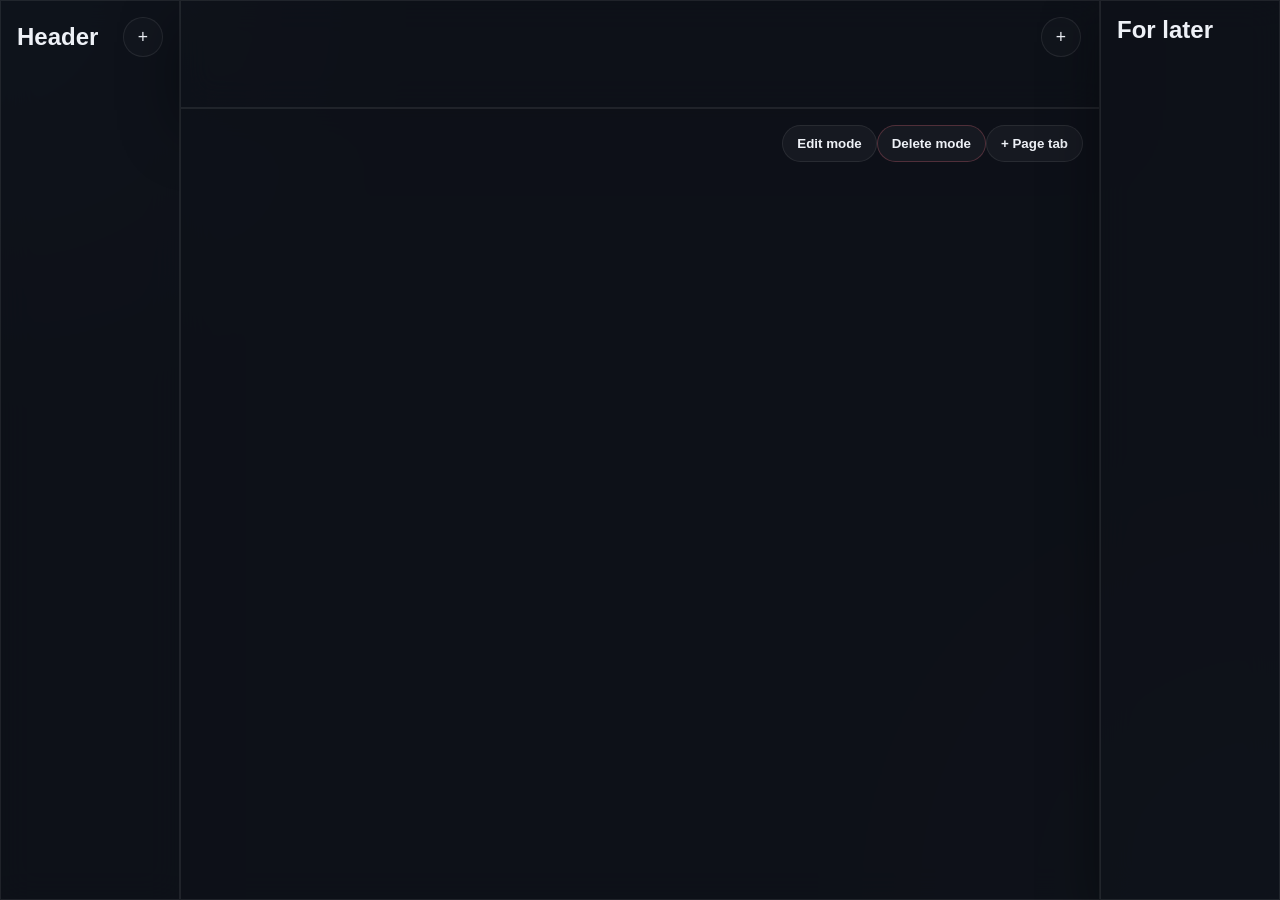
<file: index.html>
<!DOCTYPE html>
<html lang="en">
<head>
  <meta charset="UTF-8" />
  <meta name="viewport" content="width=device-width, initial-scale=1.0" />
  <title>MediaCenter</title>
  <link rel="stylesheet" href="styles.css" />
</head>
<body>
  <div class="app-shell">
    <aside class="panel panel-left">
      <div class="panel-head">
        <div>
          <h1>Header</h1>
        </div>
        <button class="icon-button ghost" id="addHeaderBtn" type="button" aria-label="Add header">+</button>
      </div>

      <nav class="header-list" id="headerList" aria-label="Header list"></nav>

    </aside>

    <header class="top-bar">
      <div class="tab-stack" id="topTabStack"></div>

      <div class="top-links" id="topLinks"></div>

      <button class="icon-button ghost" id="addQuickLinkBtn" type="button" aria-label="Add quick link">+</button>
    </header>

    <main class="viewer">
      <section class="viewer-toolbar">
        <div id="activeHeaderTitle" aria-hidden="true"></div>

        <div class="toolbar-actions">
          <button class="pill-button" id="editModeBtn" type="button">Edit mode</button>
          <button class="pill-button danger" id="deleteModeBtn" type="button">Delete mode</button>
          <button class="pill-button" id="addTabBtn" type="button">+ Page tab</button>
        </div>
      </section>

      <section class="page-tabs" id="pageTabs" aria-label="Viewer tabs"></section>

      <section class="video-grid" id="videoGrid" aria-label="Video queue"></section>

      <section class="empty-state" id="emptyState">
      </section>
    </main>

    <aside class="panel panel-right">
      <div class="panel-head">
        <div>
          <h1>For later</h1>
        </div>
      </div>

      <div class="saved-list" id="savedList"></div>
    </aside>
  </div>

  <template id="videoCardTemplate">
    <article class="video-card">
      <div class="thumb"></div>
      <h3></h3>
      <p></p>
    </article>
  </template>

  <script src="app.js"></script>
</body>
</html>
</file>
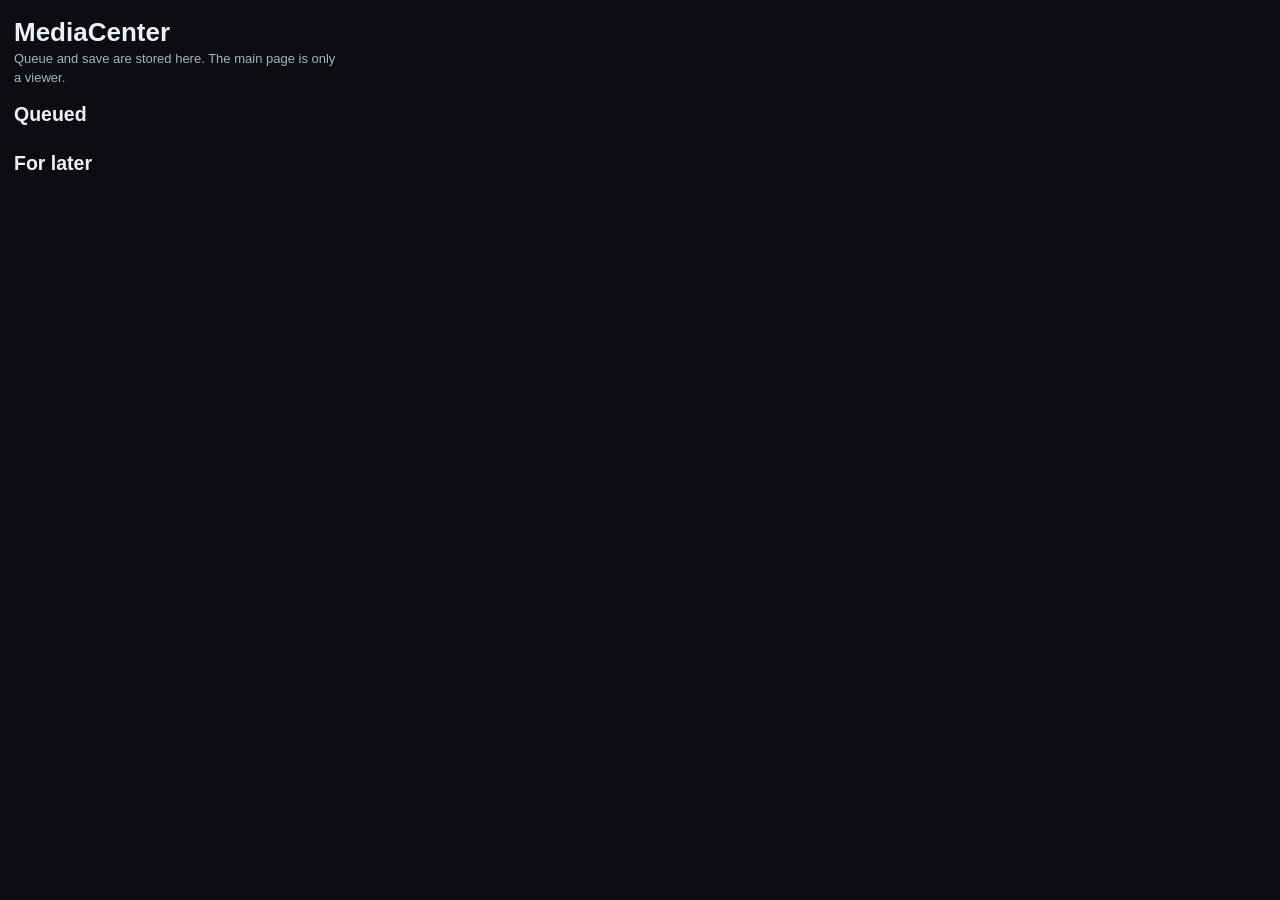
<file: extension/popup.html>
<!DOCTYPE html>
<html lang="en">
<head>
  <meta charset="UTF-8" />
  <meta name="viewport" content="width=device-width, initial-scale=1.0" />
  <title>MediaCenter Saver</title>
  <link rel="stylesheet" href="popup.css" />
</head>
<body>
  <main class="popup">
    <header>
      <h1>MediaCenter</h1>
      <p>Queue and save are stored here. The main page is only a viewer.</p>
    </header>

    <section>
      <h2>Queued</h2>
      <div id="queueList" class="list"></div>
    </section>

    <section>
      <h2>For later</h2>
      <div id="savedList" class="list"></div>
    </section>
  </main>

  <script src="popup.js"></script>
</body>
</html>
</file>
<file: styles.css>
:root {
  color-scheme: dark;
  --bg: #0b0d12;
  --panel: rgba(15, 18, 26, 0.92);
  --panel-strong: rgba(20, 24, 34, 0.96);
  --line: rgba(255, 255, 255, 0.08);
  --text: #eef1f7;
  --muted: #a9b1c3;
  --accent: #7dd3fc;
  --accent-strong: #38bdf8;
  --danger: #fb7185;
  --shadow: 0 22px 60px rgba(0, 0, 0, 0.4);
}

* {
  box-sizing: border-box;
}

html,
body {
  margin: 0;
  min-height: 100%;
  background:
    radial-gradient(circle at top left, rgba(56, 189, 248, 0.18), transparent 26%),
    radial-gradient(circle at bottom right, rgba(125, 211, 252, 0.12), transparent 30%),
    var(--bg);
  color: var(--text);
  font-family: "Aptos", "Segoe UI", sans-serif;
}

body {
  min-height: 100vh;
}

.app-shell {
  display: grid;
  grid-template-columns: clamp(180px, 10vw, 240px) minmax(0, 1fr) clamp(180px, 10vw, 240px);
  grid-template-rows: clamp(88px, 12vh, 124px) minmax(0, 1fr);
  min-height: 100vh;
}

.panel,
.top-bar,
.viewer {
  border: 1px solid var(--line);
  background: var(--panel);
  backdrop-filter: blur(16px);
}

.panel {
  display: flex;
  flex-direction: column;
  gap: 14px;
  padding: 16px;
  box-shadow: var(--shadow);
}

.panel-left {
  grid-column: 1;
  grid-row: 1 / span 2;
  border-right: 1px solid var(--line);
}

.panel-right {
  grid-column: 3;
  grid-row: 1 / span 2;
  border-left: 1px solid var(--line);
}

.top-bar {
  grid-column: 2;
  grid-row: 1;
  display: grid;
  grid-template-columns: auto 1fr auto;
  align-items: stretch;
  gap: 16px;
  padding: 16px 18px;
  box-shadow: var(--shadow);
}

.viewer {
  grid-column: 2;
  grid-row: 2;
  padding: 16px;
  display: grid;
  grid-template-rows: auto auto minmax(0, 1fr) auto;
  gap: 16px;
  overflow: hidden;
}

.panel-head,
.viewer-toolbar,
.toolbar-actions,
.video-card,
.saved-item,
.header-item,
.quick-link,
.page-tab {
  display: flex;
}

.panel-head,
.viewer-toolbar {
  justify-content: space-between;
  align-items: center;
  gap: 12px;
}

.eyebrow {
  display: none;
  margin: 0;
  text-transform: uppercase;
  letter-spacing: 0.18em;
  font-size: 0.68rem;
  color: var(--muted);
}

h1,
h2,
h3,
p {
  margin: 0;
}

h1,
h2 {
  line-height: 1.05;
}

.icon-button,
.pill-button {
  border: 1px solid var(--line);
  background: rgba(255, 255, 255, 0.04);
  color: var(--text);
  border-radius: 999px;
  cursor: pointer;
  transition: transform 120ms ease, border-color 120ms ease, background 120ms ease;
}

.icon-button:hover,
.pill-button:hover,
.header-item:hover,
.quick-link:hover,
.page-tab:hover,
.video-card:hover,
.saved-item:hover {
  transform: translateY(-1px);
  border-color: rgba(125, 211, 252, 0.4);
}

.icon-button {
  width: 40px;
  height: 40px;
  display: grid;
  place-items: center;
  font-size: 1.1rem;
}

.icon-button.ghost {
  background: rgba(255, 255, 255, 0.02);
}

.pill-button {
  padding: 10px 14px;
  font-weight: 600;
}

.pill-button.danger {
  border-color: rgba(251, 113, 133, 0.25);
}

.header-list,
.saved-list {
  display: flex;
  flex-direction: column;
  gap: 10px;
  overflow: auto;
}

.header-item,
.saved-item,
.quick-link,
.page-tab {
  align-items: center;
  gap: 10px;
  width: 100%;
  border: 1px solid var(--line);
  background: rgba(255, 255, 255, 0.03);
  color: var(--text);
  border-radius: 16px;
  padding: 12px 14px;
  text-align: left;
}

.quick-link {
  width: auto;
  min-width: 40px;
  padding: 8px;
  border-radius: 999px;
  justify-content: center;
}

.quick-link .quick-icon {
  width: 30px;
  height: 30px;
}

.header-item.active,
.page-tab.active {
  border-color: rgba(125, 211, 252, 0.55);
  background: linear-gradient(135deg, rgba(56, 189, 248, 0.18), rgba(255, 255, 255, 0.03));
}

.header-meta,
.saved-meta,
.link-meta {
  display: flex;
  flex-direction: column;
  min-width: 0;
}

.header-meta strong,
.saved-meta strong,
.link-meta strong {
  font-size: 0.95rem;
}

.header-meta span,
.video-card p,
.empty-card p {
  display: none;
  color: var(--muted);
  font-size: 0.9rem;
}

.saved-meta {
  display: flex;
  flex-direction: column;
}

.saved-meta span {
  display: none;
}

.saved-item strong {
  display: inline;
}

.header-pill,
.tag {
  margin-left: auto;
  font-size: 0.72rem;
  color: var(--accent);
}

.left-note,
.empty-card {
  border: 1px solid var(--line);
  border-radius: 20px;
  background: rgba(255, 255, 255, 0.03);
  padding: 16px;
}

.left-note {
  display: none;
  margin-top: auto;
}

.left-note .dot {
  display: inline-block;
  width: 8px;
  height: 8px;
  border-radius: 50%;
  background: var(--accent-strong);
  margin-bottom: 10px;
}

.tab-stack,
.top-links,
.page-tabs {
  display: flex;
  gap: 10px;
}

.tab-stack {
  flex-direction: column;
  width: 62px;
  overflow: auto;
}

.tab-mark {
  width: 100%;
  min-height: 22px;
  border-radius: 999px;
  border: 1px solid var(--line);
  background: rgba(255, 255, 255, 0.03);
}

.top-links {
  align-items: center;
  overflow: auto;
}

.quick-link {
  min-width: 116px;
}

.quick-link .link-meta {
  display: none;
}

.saved-item {
  justify-content: flex-start;
}

.quick-icon,
.header-icon,
.saved-icon {
  width: 36px;
  height: 36px;
  border-radius: 50%;
  background: linear-gradient(135deg, rgba(56, 189, 248, 0.35), rgba(255, 255, 255, 0.06));
  display: grid;
  place-items: center;
  flex: 0 0 auto;
  font-size: 0.9rem;
}

.page-tabs {
  align-items: center;
  overflow: auto;
  padding-bottom: 2px;
}

.video-grid {
  display: grid;
  grid-template-columns: repeat(auto-fill, minmax(190px, 1fr));
  gap: 14px;
  overflow: auto;
  align-content: start;
}

.video-card {
  flex-direction: column;
  gap: 10px;
  border: 1px solid var(--line);
  border-radius: 20px;
  background: rgba(255, 255, 255, 0.03);
  padding: 12px;
  cursor: pointer;
}

.thumb {
  aspect-ratio: 16 / 9;
  border-radius: 14px;
  background:
    linear-gradient(135deg, rgba(56, 189, 248, 0.3), rgba(255, 255, 255, 0.03)),
    radial-gradient(circle at top left, rgba(255, 255, 255, 0.2), transparent 48%);
}

.video-card h3 {
  font-size: 0.98rem;
  line-height: 1.25;
  display: -webkit-box;
  -webkit-line-clamp: 2;
  -webkit-box-orient: vertical;
  overflow: hidden;
  min-height: 2.5em;
}

.empty-state {
  display: none;
}

.empty-state.show {
  display: grid;
  place-items: center;
  min-height: 100%;
}

.empty-card {
  max-width: 420px;
  text-align: center;
}

@media (max-width: 1180px) {
  .app-shell {
    grid-template-columns: 220px minmax(0, 1fr) 220px;
  }
}

@media (max-width: 920px) {
  .app-shell {
    grid-template-columns: 1fr;
    grid-template-rows: auto auto auto auto;
  }

  .panel-left,
  .panel-right,
  .top-bar,
  .viewer {
    grid-column: 1;
    grid-row: auto;
  }

  .panel-left,
  .panel-right {
    min-height: 240px;
  }

  .top-bar {
    grid-template-columns: 1fr;
  }

  .tab-stack {
    flex-direction: row;
    width: auto;
  }
}
</file>
<file: extension/popup.css>
:root {
  color-scheme: dark;
  --bg: #0b0d12;
  --panel: #121622;
  --line: rgba(255, 255, 255, 0.08);
  --text: #eef1f7;
  --muted: #a9b1c3;
  --accent: #7dd3fc;
}

* {
  box-sizing: border-box;
}

body {
  margin: 0;
  width: 360px;
  background: var(--bg);
  color: var(--text);
  font: 13px/1.4 "Segoe UI", sans-serif;
}

.popup {
  padding: 14px;
}

h1,
h2,
p {
  margin: 0;
}

header {
  margin-bottom: 14px;
}

header p,
.empty {
  color: var(--muted);
}

section + section {
  margin-top: 14px;
}

.list {
  display: grid;
  gap: 8px;
  margin-top: 8px;
}

.item {
  display: flex;
  gap: 10px;
  align-items: center;
  padding: 10px;
  border: 1px solid var(--line);
  border-radius: 12px;
  background: var(--panel);
}

.thumb {
  width: 64px;
  height: 36px;
  border-radius: 8px;
  background: linear-gradient(135deg, rgba(56, 189, 248, 0.3), rgba(255, 255, 255, 0.05));
  flex: 0 0 auto;
  background-size: cover;
  background-position: center;
}

.title {
  color: var(--text);
  font-weight: 600;
}

.meta {
  color: var(--muted);
  word-break: break-all;
}
</file>
